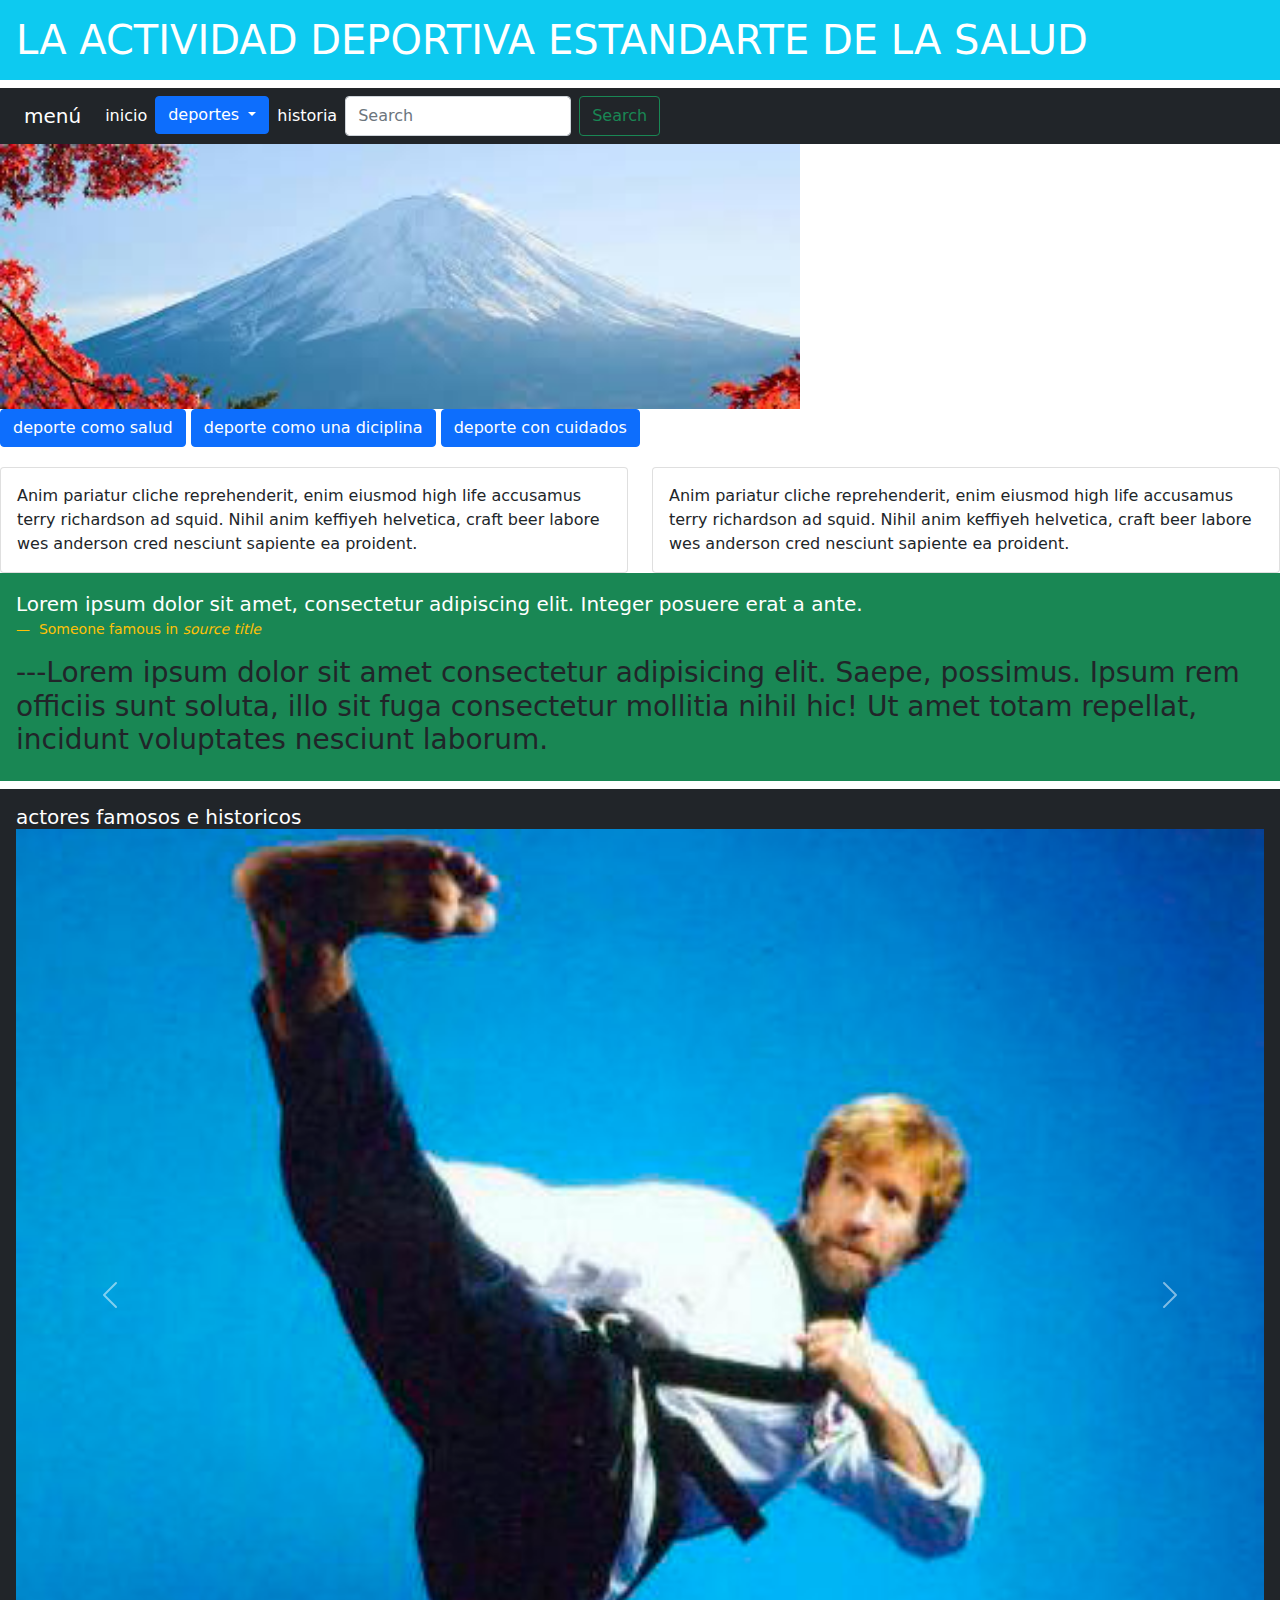
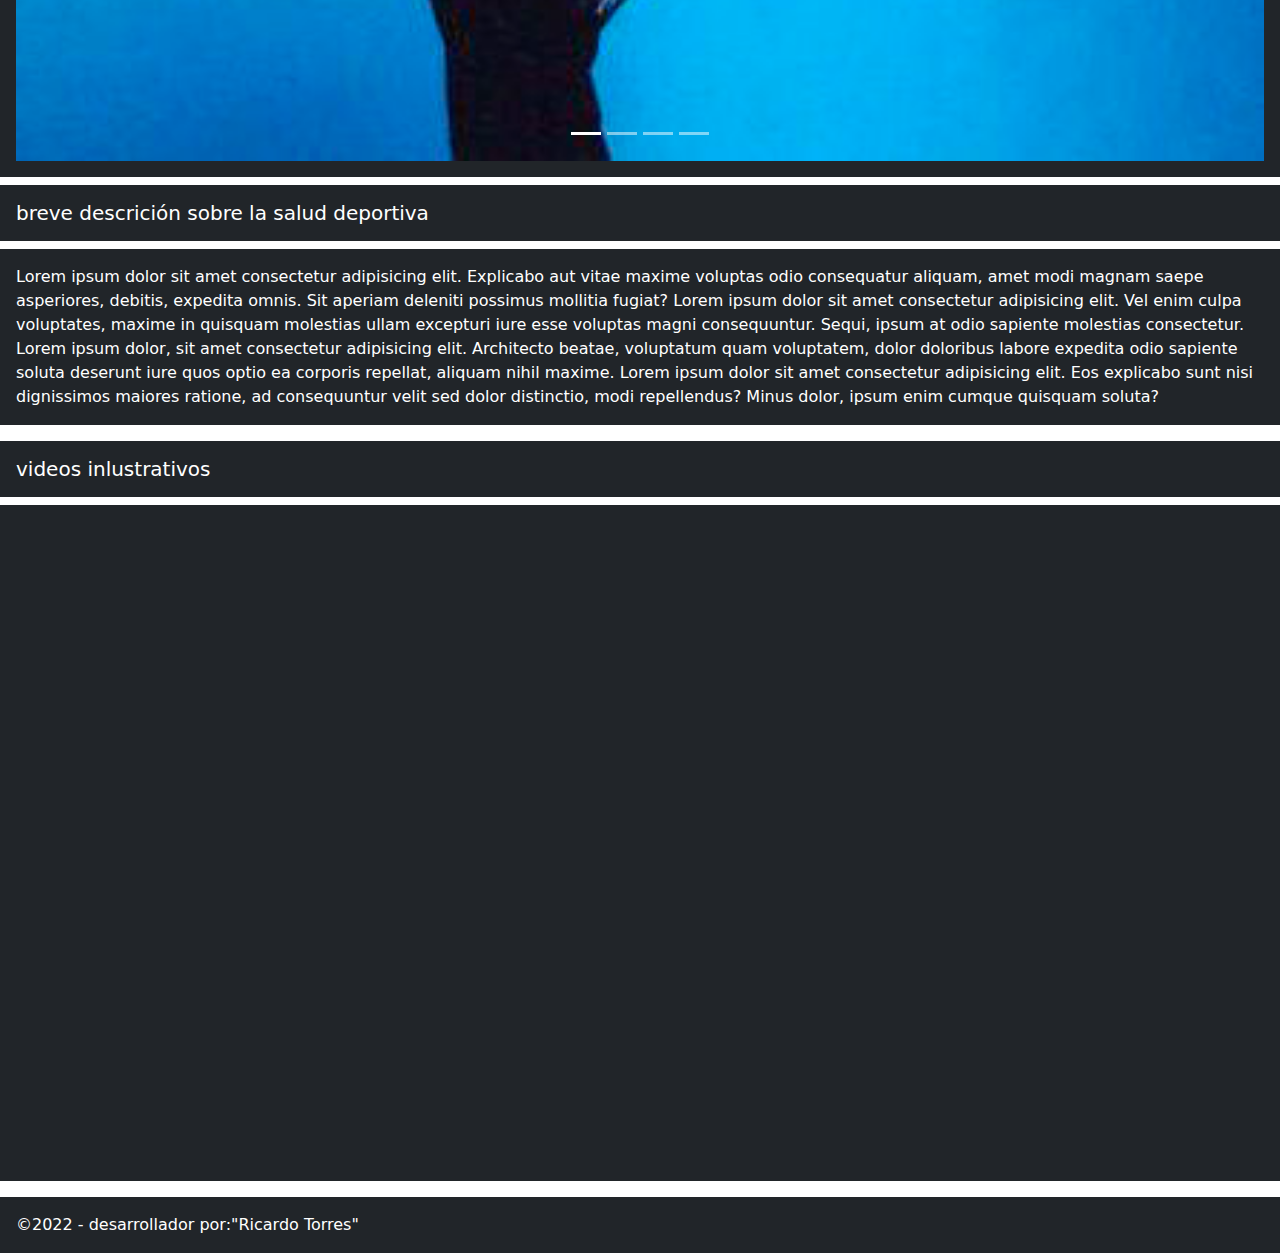
<file: index.html>
<!DOCTYPE html>
<html lang="en">
<head>
    <meta charset="UTF-8">
    <meta http-equiv="X-UA-Compatible" content="IE=edge">
    <meta name="viewport" content="width=device-width, initial-scale=1.0">
    <title>ACTIVIDAD DEPORTIVA </title>
    <link rel="shortcut icon" href="media/favicon.ico" type="image/x-icon">
    <link rel="stylesheet" href="css/bootstrap.css">
    <link rel="stylesheet" href="https://cdnjs.cloudflare.com/ajax/libs/animate.css/4.1.1/animate.min.css"/>
</head>
<body>
        <h1 class="p-3 mb-2 bg-info text-white animate__animated animate__fadeIn" >LA ACTIVIDAD DEPORTIVA ESTANDARTE DE LA SALUD</h1>
        <div class="row">
          <nav class="navbar navbar-expand-xl navbar-dark bg-dark">
              <div class="container-fluid">
                <a class="navbar-brand" href="#"> menú </a>
                <button class="navbar-toggler" type="button" data-bs-toggle="collapse" data-bs-target="#navbarDark" aria-controls="navbarDark" aria-expanded="false" aria-label="Toggle navigation">
                  <span class="navbar-toggler-icon"></span>
                </button>
                <div class="collapse navbar-collapse show" id="navbarDark">
                  <ul class="navbar-nav me-auto mb-2 mb-xl-0">
                    <li class="nav-item">
                      <a class="nav-link active" aria-current="" href="#">inicio</a>
                    </li>
                    <div class="dropdown">
                      <button class="btn btn-primary dropdown-toggle" type="button" id="dropdownMenuButton" data-bs-toggle="dropdown" aria-expanded="false">
                        deportes
                      </button>
                      <ul class="dropdown-menu" aria-labelledby="dropdownMenuButton">
                        <li><a class="dropdown-item" href="paginas/Boxeo.html">boxeo</a></li>
                        <li><a class="dropdown-item" href="paginas/Karate.html">karate</a></li>
                        <li><a class="dropdown-item" href="paginas/Judo.html">judo</a></li>
                        <li><a class="dropdown-item" href="paginas/Kickboxing.html">kickboxing</a></li>
                        <li><a class="dropdown-item" href="paginas/Muaythai.html">muaythai</a></li>
                        <li><a class="dropdown-item" href="paginas/Taekwondo.html">taekwondo</a></li>
                      </ul>
                    </div>
                    <li class="nav-item">
                      <a class="nav-link active" aria-current="" href="paginas/historia.html">historia</a>
                    </li>
                    <form class="d-flex">
                      <input class="form-control me-2" type="search" placeholder="Search" aria-label="Search">
                      <button class="btn btn-outline-success" type="submit">Search</button>
                    </form>
                </div>
              </div>
            </nav>
      </div>
        
        <img src="media/imagenes/praderas.jpg" class="img-circle" alt="..." width="800">
        <p>
            <a class="btn btn-primary mb-1" data-bs-toggle="collapse" href="#multiCollapse1" role="button" aria-expanded="false" aria-controls="multiCollapse1">deporte como salud</a>
            <button class="btn btn-primary mb-1" type="button" data-bs-toggle="collapse" data-bs-target="#multiCollapse2" aria-expanded="false" aria-controls="multiCollapse2">deporte como una diciplina</button>
            <button class="btn btn-primary mb-1" type="button" data-bs-toggle="collapse" data-bs-target=".multi-collapse" aria-expanded="false" aria-controls="multiCollapse1 multiCollapse2">deporte con cuidados</button>
          </p>
          <div class="row">
            <div class="col">
              <div class="collapse multi-collapse show" id="multiCollapse1">
                <div class="card card-body">
                  Anim pariatur cliche reprehenderit, enim eiusmod high life accusamus terry richardson ad squid. Nihil anim keffiyeh helvetica, craft beer labore wes anderson cred nesciunt sapiente ea proident.
                </div>
              </div>
            </div>
            <div class="col">
              <div class="collapse multi-collapse show" id="multiCollapse2">
                <div class="card card-body">
                  Anim pariatur cliche reprehenderit, enim eiusmod high life accusamus terry richardson ad squid. Nihil anim keffiyeh helvetica, craft beer labore wes anderson cred nesciunt sapiente ea proident.
                </div>
              </div>
            </div>
          </div>
          <figure class="p-3 mb-2 bg-success text-white">
            <blockquote class="blockquote">
              <p>Lorem ipsum dolor sit amet, consectetur adipiscing elit. Integer posuere erat a ante.</p>
            </blockquote>
            <figcaption class="blockquote-footer text-warning">
              Someone famous in <cite title="Source Title">source title</cite>
            </figcaption>
            <h3 class="text-dark">---Lorem ipsum dolor sit amet consectetur adipisicing elit. Saepe, possimus. Ipsum rem officiis sunt soluta, illo sit fuga consectetur mollitia nihil hic! Ut amet totam repellat, incidunt voluptates nesciunt laborum.</h3>
          </figure>
    
          <h5 class="p-3 bg-dark text-white animate__animated animate__fadeIn">actores famosos e historicos
            <div id="carouselExampleIndicators" class="carousel slide" data-bs-ride="carousel">
              <div class="carousel-indicators">
                <button type="button" data-bs-target="#carouselExampleIndicators" data-bs-slide-to="0" class="active" aria-current="true" aria-label="Slide 1"></button>
                <button type="button" data-bs-target="#carouselExampleIndicators" data-bs-slide-to="1" aria-label="Slide 2"></button>
                <button type="button" data-bs-target="#carouselExampleIndicators" data-bs-slide-to="2" aria-label="Slide 3"></button>
                <button type="button" data-bs-target="#carouselExampleIndicators" data-bs-slide-to="3" aria-label="Slide 4"></button>
              </div>
              <div class="carousel-inner">
                <div class="carousel-item active">
                  <img src="media/imagenes/fondos paginas 2.png" class="d-block w-100" alt="..." >
                </div>
                <div class="carousel-item">
                  <img src="media/imagenes/fondos paginas.jpeg" class="d-block w-100" alt="..." >
                </div>
                <div class="carousel-item">
                  <img src="media/imagenes/fondos paginas 3.jpg" class="d-block w-100" alt="..." >
                </div>
                <div class="carousel-item">
                  <img src="media/imagenes/fondos paginas 4.jpg" class="d-block w-100" alt="..." >
                </div>
              </div>
              <button class="carousel-control-prev" type="button" data-bs-target="#carouselExampleIndicators" data-bs-slide="prev">
                <span class="carousel-control-prev-icon" aria-hidden="true"></span>
                <span class="visually-hidden">Previous</span>
              </button>
              <button class="carousel-control-next" type="button" data-bs-target="#carouselExampleIndicators" data-bs-slide="next">
                <span class="carousel-control-next-icon" aria-hidden="true"></span>
                <span class="visually-hidden">Next</span>
              </button>
            </div>
          </h5>
          <h5 class="p-3 bg-dark text-white animate__animated animate__fadeIn">breve descrición sobre la salud deportiva</h5>
          <p class="p-3 bg-dark text-white">Lorem ipsum dolor sit amet consectetur adipisicing elit. Explicabo aut vitae maxime voluptas odio consequatur aliquam, amet modi magnam saepe asperiores, debitis, expedita omnis. Sit aperiam deleniti possimus mollitia fugiat? Lorem ipsum dolor sit amet consectetur adipisicing elit. Vel enim culpa voluptates, maxime in quisquam molestias ullam excepturi iure esse voluptas magni consequuntur. Sequi, ipsum at odio sapiente molestias consectetur. Lorem ipsum dolor, sit amet consectetur adipisicing elit. Architecto beatae, voluptatum quam voluptatem, dolor doloribus labore expedita odio sapiente soluta deserunt iure quos optio ea corporis repellat, aliquam nihil maxime. Lorem ipsum dolor sit amet consectetur adipisicing elit. Eos explicabo sunt nisi dignissimos maiores ratione, ad consequuntur velit sed dolor distinctio, modi repellendus? Minus dolor, ipsum enim cumque quisquam soluta?</p>
          <h5 class="p-3 bg-dark text-white animate__animated animate__fadeIn">videos inlustrativos</h5>
          <p class ="p-3 bg-dark text-white" >
          <iframe width="560" height="315" src="https://www.youtube.com/embed/gP8-nAMRYpw" title="YouTube video player" frameborder="0" allow="accelerometer; autoplay; clipboard-write; encrypted-media; gyroscope; picture-in-picture" allowfullscreen></iframe>
          <iframe width="560" height="315" src="https://www.youtube.com/embed/02PUJDn0XkQ" title="YouTube video player" frameborder="0" allow="accelerometer; autoplay; clipboard-write; encrypted-media; gyroscope; picture-in-picture" allowfullscreen></iframe>
          <iframe width="560" height="315" src="https://www.youtube.com/embed/HjVJMnG8IUE" title="YouTube video player" frameborder="0" allow="accelerometer; autoplay; clipboard-write; encrypted-media; gyroscope; picture-in-picture" allowfullscreen></iframe>
          </p>
<script src="js/bootstrap.js"></script> 
</body>
<footer class="p-3 bg-dark text-white">&copy;2022 - desarrollador por:"Ricardo Torres"</footer>
</html>
</file>
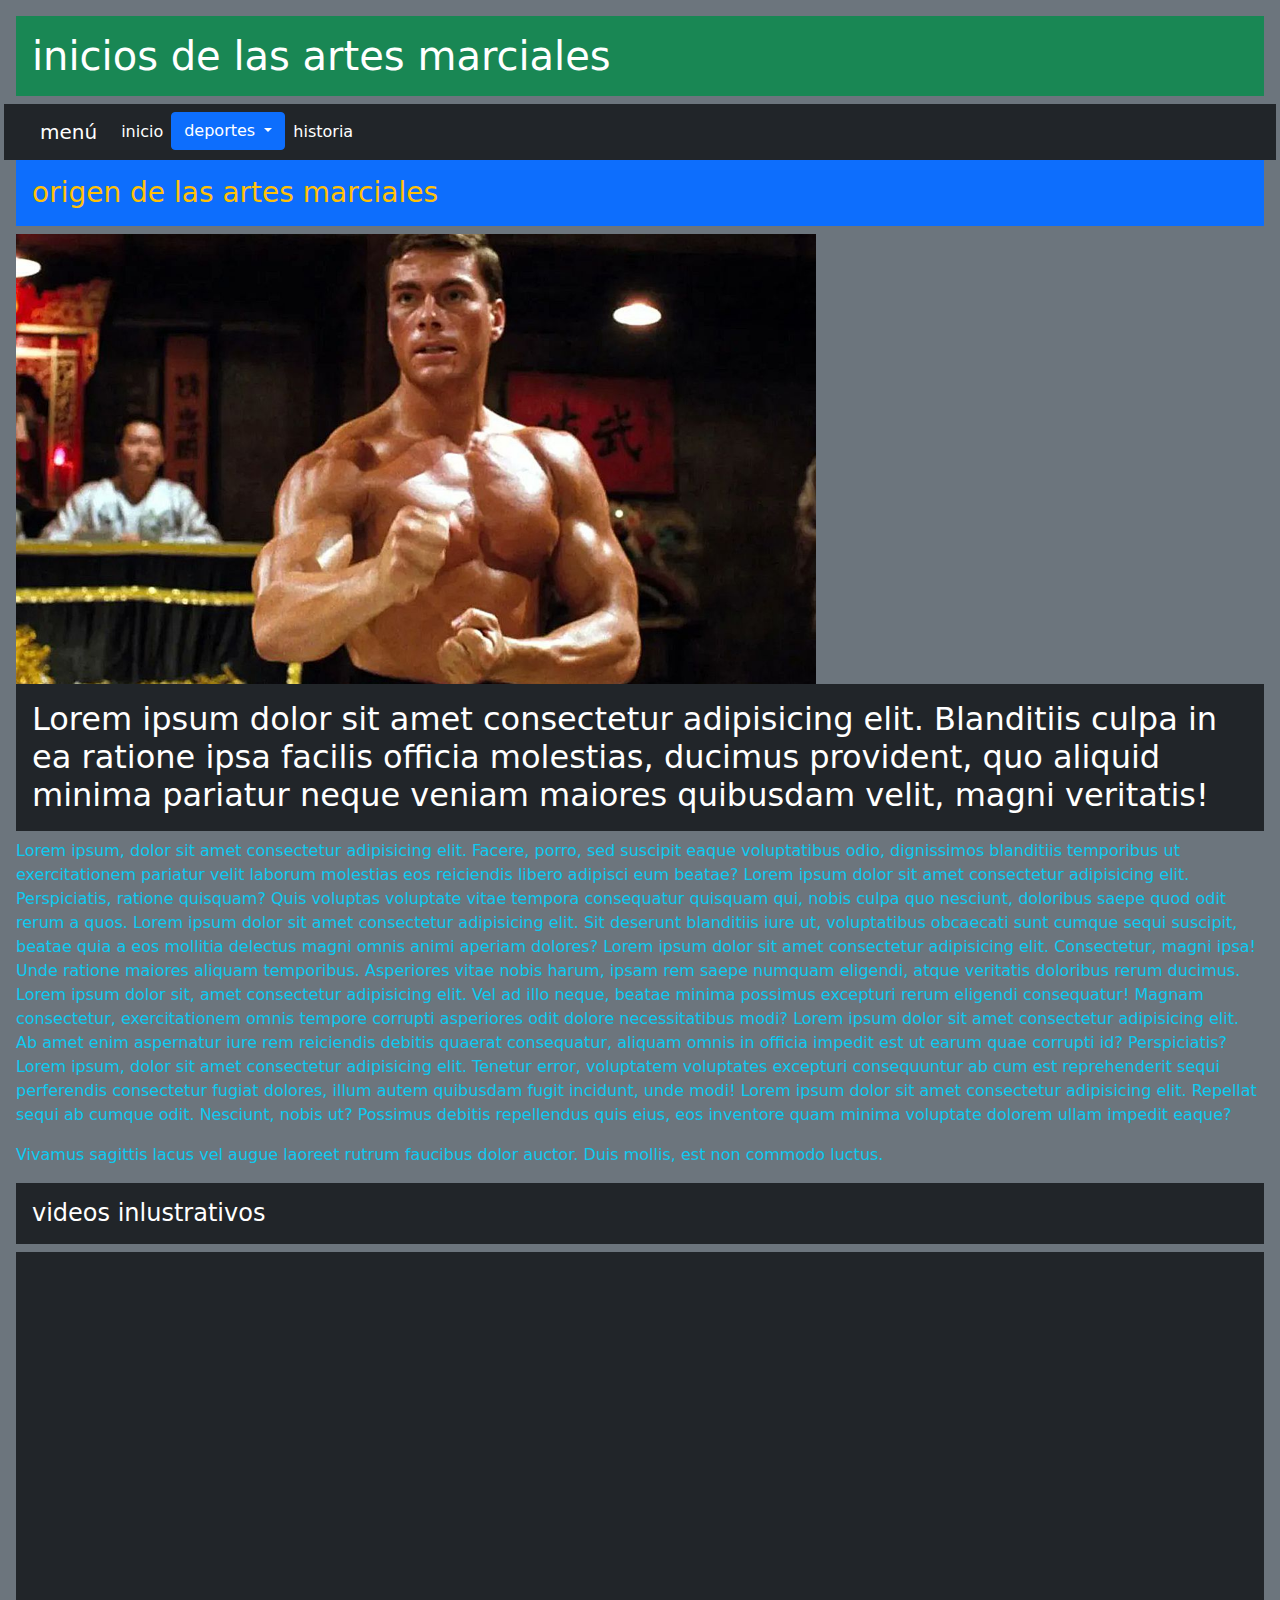
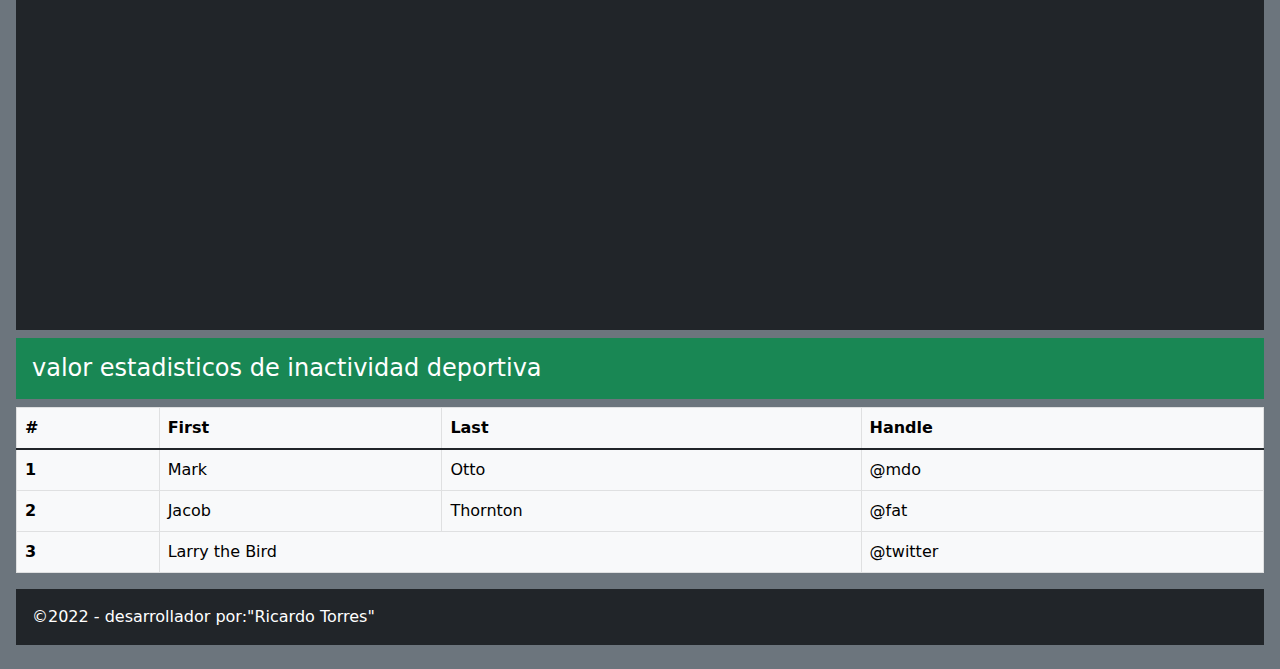
<file: paginas/historia.html>
<!DOCTYPE html>
<html lang="en">
<head>
    <meta charset="UTF-8">
    <meta http-equiv="X-UA-Compatible" content="IE=edge">
    <meta name="viewport" content="width=device-width, initial-scale=1.0">
    <link rel="shortcut icon" href="../media/favicon.ico" type="image/x-icon">
    <link rel="stylesheet" href="../css/bootstrap.css">
    <link rel="stylesheet" href="https://cdnjs.cloudflare.com/ajax/libs/animate.css/4.1.1/animate.min.css"/>
    <title>historia</title>
</head>
<body class="p-3 mb-2 bg-secondary">
    <h1 class="p-3 mb-2 bg-success text-white animate__bounceIn" >inicios de las artes marciales</h1>
    <div class="row">
        <nav class="navbar navbar-expand-xl navbar-dark bg-dark">
            <div class="container-fluid">
              <a class="navbar-brand" href="#"> menú </a>
              <button class="navbar-toggler" type="button" data-bs-toggle="collapse" data-bs-target="#navbarDark" aria-controls="navbarDark" aria-expanded="false" aria-label="Toggle navigation">
                <span class="navbar-toggler-icon"></span>
              </button>
              <div class="collapse navbar-collapse show" id="navbarDark">
                <ul class="navbar-nav me-auto mb-2 mb-xl-0">
                  <li class="nav-item">
                    <a class="nav-link active" aria-current="" href="../index.html">inicio</a>
                  </li>
                  <div class="dropdown">
                    <button class="btn btn-primary dropdown-toggle animate__bounceIn" type="button" id="dropdownMenuButton" data-bs-toggle="dropdown" aria-expanded="false">
                      deportes
                    </button>
                    <ul class="dropdown-menu" aria-labelledby="dropdownMenuButton">
                      <li><a class="dropdown-item" href="../paginas/Boxeo.html">boxeo</a></li>
                      <li><a class="dropdown-item" href="../paginas/Karate.html">karate</a></li>
                      <li><a class="dropdown-item" href="../paginas/Judo.html">judo</a></li>
                      <li><a class="dropdown-item" href="../paginas/Kickboxing.html">kickboxing</a></li>
                      <li><a class="dropdown-item" href="../paginas/Muaythai.html">muaythai</a></li>
                      <li><a class="dropdown-item" href="../paginas/Taekwondo.html">taekwondo</a></li>
                    </ul>
                  </div>
                  <li class="nav-item">
                    <a class="nav-link active" aria-current="" href="#">historia</a>
                  </li>
              </div>
            </div>
          </nav>
    </div>
    <h3 class="text-warning p-3 mb-2 bg-primary animate__bounceIn">origen de las artes marciales</h3>
    <img src="../media/imagenes/fondos paginas 4.jpg" alt=".." width="800">
    <h2 class="p-3 bg-dark text-white">Lorem ipsum dolor sit amet consectetur adipisicing elit. Blanditiis culpa in ea ratione ipsa facilis officia molestias, ducimus provident, quo aliquid minima pariatur neque veniam maiores quibusdam velit, magni veritatis!</h2>
    <p class="text-info">Lorem ipsum, dolor sit amet consectetur adipisicing elit. Facere, porro, sed suscipit eaque voluptatibus odio, dignissimos blanditiis temporibus ut exercitationem pariatur velit laborum molestias eos reiciendis libero adipisci eum beatae? Lorem ipsum dolor sit amet consectetur adipisicing elit. Perspiciatis, ratione quisquam? Quis voluptas voluptate vitae tempora consequatur quisquam qui, nobis culpa quo nesciunt, doloribus saepe quod odit rerum a quos. Lorem ipsum dolor sit amet consectetur adipisicing elit. Sit deserunt blanditiis iure ut, voluptatibus obcaecati sunt cumque sequi suscipit, beatae quia a eos mollitia delectus magni omnis animi aperiam dolores? Lorem ipsum dolor sit amet consectetur adipisicing elit. Consectetur, magni ipsa! Unde ratione maiores aliquam temporibus. Asperiores vitae nobis harum, ipsam rem saepe numquam eligendi, atque veritatis doloribus rerum ducimus. Lorem ipsum dolor sit, amet consectetur adipisicing elit. Vel ad illo neque, beatae minima possimus excepturi rerum eligendi consequatur! Magnam consectetur, exercitationem omnis tempore corrupti asperiores odit dolore necessitatibus modi? Lorem ipsum dolor sit amet consectetur adipisicing elit. Ab amet enim aspernatur iure rem reiciendis debitis quaerat consequatur, aliquam omnis in officia impedit est ut earum quae corrupti id? Perspiciatis? Lorem ipsum, dolor sit amet consectetur adipisicing elit. Tenetur error, voluptatem voluptates excepturi consequuntur ab cum est reprehenderit sequi perferendis consectetur fugiat dolores, illum autem quibusdam fugit incidunt, unde modi! Lorem ipsum dolor sit amet consectetur adipisicing elit. Repellat sequi ab cumque odit. Nesciunt, nobis ut? Possimus debitis repellendus quis eius, eos inventore quam minima voluptate dolorem ullam impedit eaque?</p>
    <p class="text-info">
      Vivamus sagittis lacus vel augue laoreet rutrum faucibus dolor auctor. Duis mollis, est non commodo luctus.
    </p>
    <h4 class="p-3 bg-dark text-white animate__bounceIn">videos inlustrativos</h4>
    <h2 class="p-3 bg-dark text-white"><iframe width="560" height="315" src="https://www.youtube.com/embed/Ku6mzo2iouY" title="YouTube video player" frameborder="0" allow="accelerometer; autoplay; clipboard-write; encrypted-media; gyroscope; picture-in-picture" allowfullscreen></iframe>
    <iframe width="560" height="315" src="https://www.youtube.com/embed/m5VoYPsRVJo" title="YouTube video player" frameborder="0" allow="accelerometer; autoplay; clipboard-write; encrypted-media; gyroscope; picture-in-picture" allowfullscreen></iframe>
    <iframe width="560" height="315" src="https://www.youtube.com/embed/A1P7oujuewk" title="YouTube video player" frameborder="0" allow="accelerometer; autoplay; clipboard-write; encrypted-media; gyroscope; picture-in-picture" allowfullscreen></iframe>
  </h2>
    <h4 class="p-3 mb-2 bg-success text-white animate__bounceIn">valor estadisticos de inactividad deportiva</h4>
    <table class="table table-bordered">
      <thead>
          <tr class="table-light">
            <th scope="col">#</th>
            <th scope="col">First</th>
            <th scope="col">Last</th>
            <th scope="col">Handle</th>
          </tr>
        </thead>
        <tbody>
          <tr class="table-light">
            <th scope="row">1</th>
            <td>Mark</td>
            <td>Otto</td>
            <td>@mdo</td>
          </tr>
          <tr class="table-light">
            <th scope="row">2</th>
            <td>Jacob</td>
            <td>Thornton</td>
            <td>@fat</td>
          </tr>
          <tr class="table-light">
            <th scope="row">3</th>
            <td colspan="2">Larry the Bird</td>
            <td>@twitter</td>
          </tr>
        </tbody>
      </table> 
<script src="../js/bootstrap.js"></script>       
</body>
<footer class="p-3 bg-dark text-white">&copy;2022 - desarrollador por:"Ricardo Torres"</footer>
 
</html>
</file>
